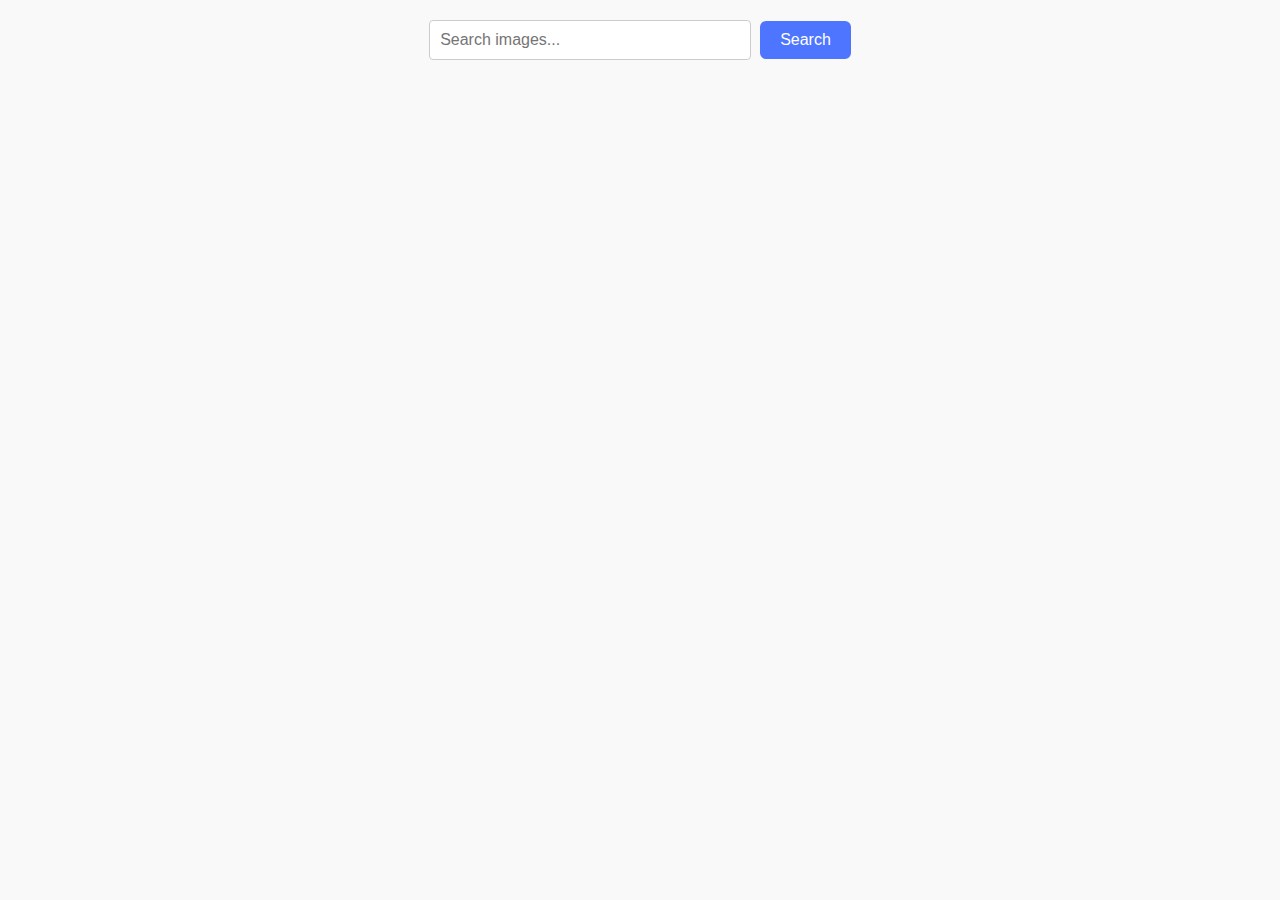
<file: src/index.html>
<!DOCTYPE html>
<html lang="en">

<head>
  <meta charset="UTF-8" />
  <meta name="viewport" content="width=device-width, initial-scale=1.0" />
  <title>Image Search App</title>
  <link rel="stylesheet" href="./css/styles.css" />
  <link href="https://fonts.googleapis.com/css2?family=Montserrat:wght@400;700&display=swap" rel="stylesheet">

</head>

<body>
  <div class="search-container">
    <form id="search-form">
      <input type="text" name="query" autocomplete="off" placeholder="Search images..." />
      <button type="submit">Search</button>
    </form>
  </div>

  <div class="gallery"></div>
  <div class="button-container">
    <button id="load-more" class="load-more-button" style="display: none;">Load more</button>
    <div class="loader" style="display: none;">Loading...</div>
  </div>


  <script type="module" src="./main.js"></script>
</body>

</html>
</file>
<file: src/css/styles.css>
body {
  font-family: 'Montserrat', Arial, sans-serif;
  background-color: #f9f9f9;
  margin: 0;
  padding: 20px;
  color: #333;
}

.search-container {
  text-align: center;
  margin-bottom: 30px;
}

#search-form {
  display: inline-block;
}

#search-form input {
  padding: 10px;
  width: 300px;
  border: 1px solid #ccc;
  border-radius: 4px;
  font-size: 16px;
  outline: none;
}

#search-form input:focus {
  border-color: #4E75FF;
}

#search-form input:hover {
  border-color: #000;
}

#search-form button {
  padding: 10px 20px;
  border: none;
  background-color: #4E75ff;
  color: #fff;
  cursor: pointer;
  border-radius: 6px;
  font-size: 16px;
  margin-left: 5px;
  transition: background-color 0.3s;
}

#search-form button:hover {
  background-color: #6C8CFF;
}

.gallery {
  display: grid;
  grid-template-columns: repeat(auto-fill, minmax(300px, 1fr));
  gap: 20px;
}

.photo-card {
  background-color: #fff;
  border-radius: 8px;
  box-shadow: 0 4px 10px rgba(0, 0, 0, 0.1);
  overflow: hidden;
  transition: transform 0.3s;
  position: relative;
  border: 1px solid #eee;
}

.photo-card:hover {
  transform: scale(1.02);
}

.photo-card a {
  display: block;
  text-decoration: none;
  color: inherit;
}

.photo-card img {
  width: 100%;
  height: auto;
  display: block;
}

.info {
  padding: 15px;
  display: grid;
  grid-template-columns: repeat(4, 1fr);
  gap: 10px;
  background-color: #f1f1f1;
  border-top: 1px solid #eee;
  font-size: 12px;
  text-align: center;
  background-color: #f9f9f9;
}

.info p {
  margin: 0;

}

a {
  text-decoration: none;
  color: #333;
}

.info b {
  display: block;
  font-size: 12px;
  font-weight: bold;
  color: #333;
  margin-bottom: 5px;
}

.loader {
  display: inline-block;
  width: 80px;
  height: 80px;
  border: 8px solid rgba(0, 0, 0, 0.1);
  border-radius: 50%;
  border-top-color: #007bff;
  animation: spin 1s ease-in-out infinite;
  position: absolute;
  top: 50%;
  left: 50%;
  transform: translate(-50%, -50%);
}

@keyframes spin {
  to {
    transform: rotate(360deg);
  }
}

.load-more-button{
  display: block;
  margin: 0 auto;
  padding: 10px 20px;
  border: none;
  background-color: #4E75ff;
  color: #fff;
  cursor: pointer;
  border-radius: 6px;
  font-size: 16px;
  margin-top: 20px;
  transition: background-color 0.3s;
}

.load-more-button:hover {
  background-color: #6C8CFF;
}
</file>
